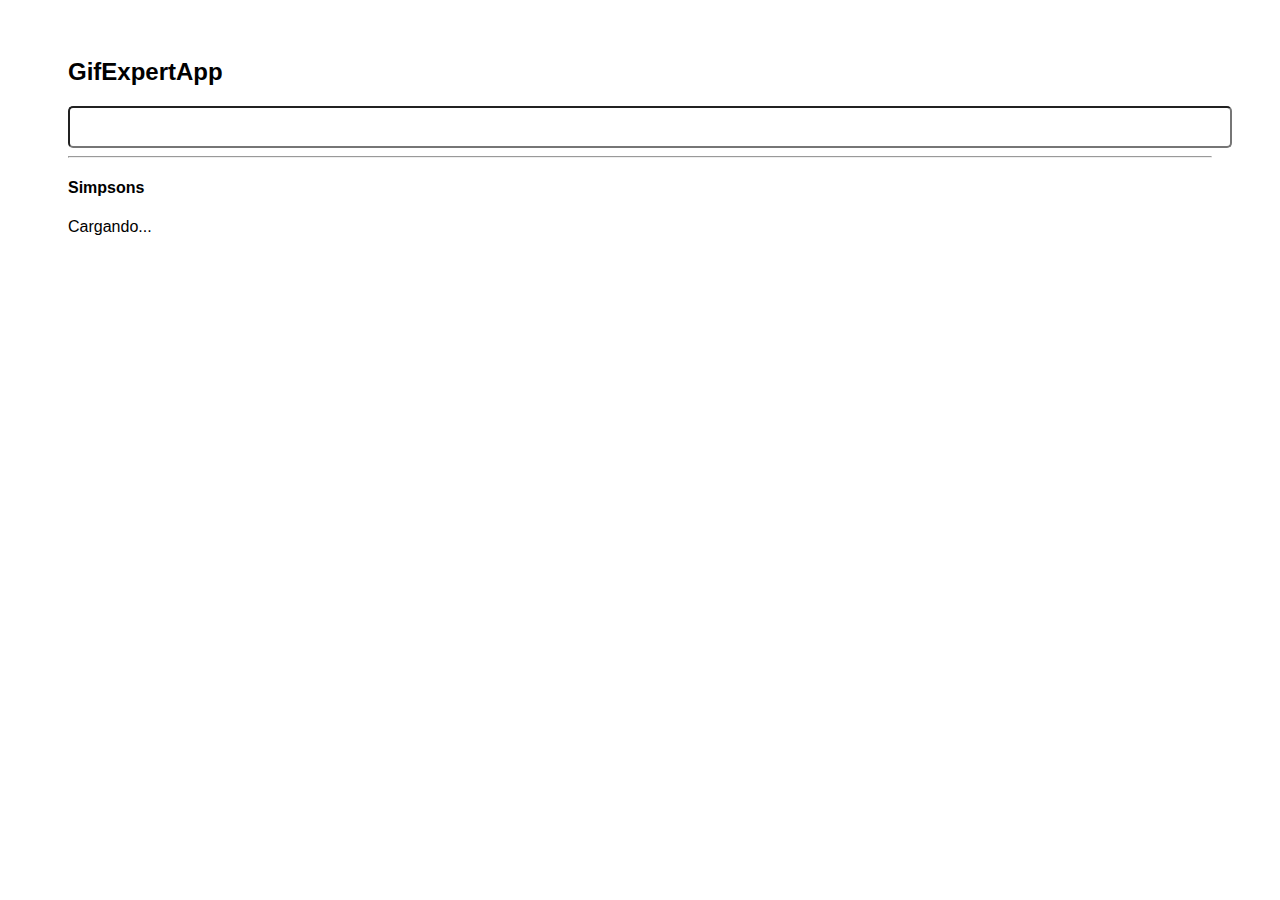
<file: docs/index.html>
<!doctype html>
<html lang="en">

<head>
    <meta charset="utf-8" />
    <link rel="icon" href="./favicon.ico" />
    <meta name="viewport" content="width=device-width,initial-scale=1" />
    <meta name="theme-color" content="#000000" />
    <meta name="description" content="Web site created using create-react-app" />
    <link rel="stylesheet" href="https://cdnjs.cloudflare.com/ajax/libs/animate.css/4.1.1/animate.min.css" />
    <link rel="apple-touch-icon" href="./logo192.png" />
    <link rel="manifest" href="./manifest.json" />
    <title>React App</title>
    <link href="./static/css/main.0e5a9d4e.chunk.css" rel="stylesheet">
</head>

<body><noscript>You need to enable JavaScript to run this app.</noscript>
    <div id="root"></div>
    <script>!function (e) { function r(r) { for (var n, p, f = r[0], i = r[1], l = r[2], c = 0, s = []; c < f.length; c++)p = f[c], Object.prototype.hasOwnProperty.call(o, p) && o[p] && s.push(o[p][0]), o[p] = 0; for (n in i) Object.prototype.hasOwnProperty.call(i, n) && (e[n] = i[n]); for (a && a(r); s.length;)s.shift()(); return u.push.apply(u, l || []), t() } function t() { for (var e, r = 0; r < u.length; r++) { for (var t = u[r], n = !0, f = 1; f < t.length; f++) { var i = t[f]; 0 !== o[i] && (n = !1) } n && (u.splice(r--, 1), e = p(p.s = t[0])) } return e } var n = {}, o = { 1: 0 }, u = []; function p(r) { if (n[r]) return n[r].exports; var t = n[r] = { i: r, l: !1, exports: {} }; return e[r].call(t.exports, t, t.exports, p), t.l = !0, t.exports } p.m = e, p.c = n, p.d = function (e, r, t) { p.o(e, r) || Object.defineProperty(e, r, { enumerable: !0, get: t }) }, p.r = function (e) { "undefined" != typeof Symbol && Symbol.toStringTag && Object.defineProperty(e, Symbol.toStringTag, { value: "Module" }), Object.defineProperty(e, "__esModule", { value: !0 }) }, p.t = function (e, r) { if (1 & r && (e = p(e)), 8 & r) return e; if (4 & r && "object" == typeof e && e && e.__esModule) return e; var t = Object.create(null); if (p.r(t), Object.defineProperty(t, "default", { enumerable: !0, value: e }), 2 & r && "string" != typeof e) for (var n in e) p.d(t, n, function (r) { return e[r] }.bind(null, n)); return t }, p.n = function (e) { var r = e && e.__esModule ? function () { return e.default } : function () { return e }; return p.d(r, "a", r), r }, p.o = function (e, r) { return Object.prototype.hasOwnProperty.call(e, r) }, p.p = "/"; var f = this["webpackJsonpgif-expert-app"] = this["webpackJsonpgif-expert-app"] || [], i = f.push.bind(f); f.push = r, f = f.slice(); for (var l = 0; l < f.length; l++)r(f[l]); var a = i; t() }([])</script>
    <script src="./static/js/2.b04e268c.chunk.js"></script>
    <script src="./static/js/main.3b3a15a1.chunk.js"></script>
</body>

</html>
</file>
<file: docs/static/css/main.0e5a9d4e.chunk.css>
*{font-family:Helvetica,Arial,sans-serif}body{padding:30px 60px}input{border-radius:5px;font-size:1.2rem;padding:8px;width:100%;outline:none}.card-grid{display:flex;flex-direction:row;flex-wrap:wrap}.card{align-content:center;border:1px solid hsla(0,0%,77.3%,.356);border-radius:5px;margin:5px;overflow:hidden;max-width:240px;box-shadow:0 3px 8px -4px #c2c2c2}.card img{max-height:200px}.card p{word-wrap:break-word;text-align:center;padding:10px}
/*# sourceMappingURL=main.0e5a9d4e.chunk.css.map */
</file>
